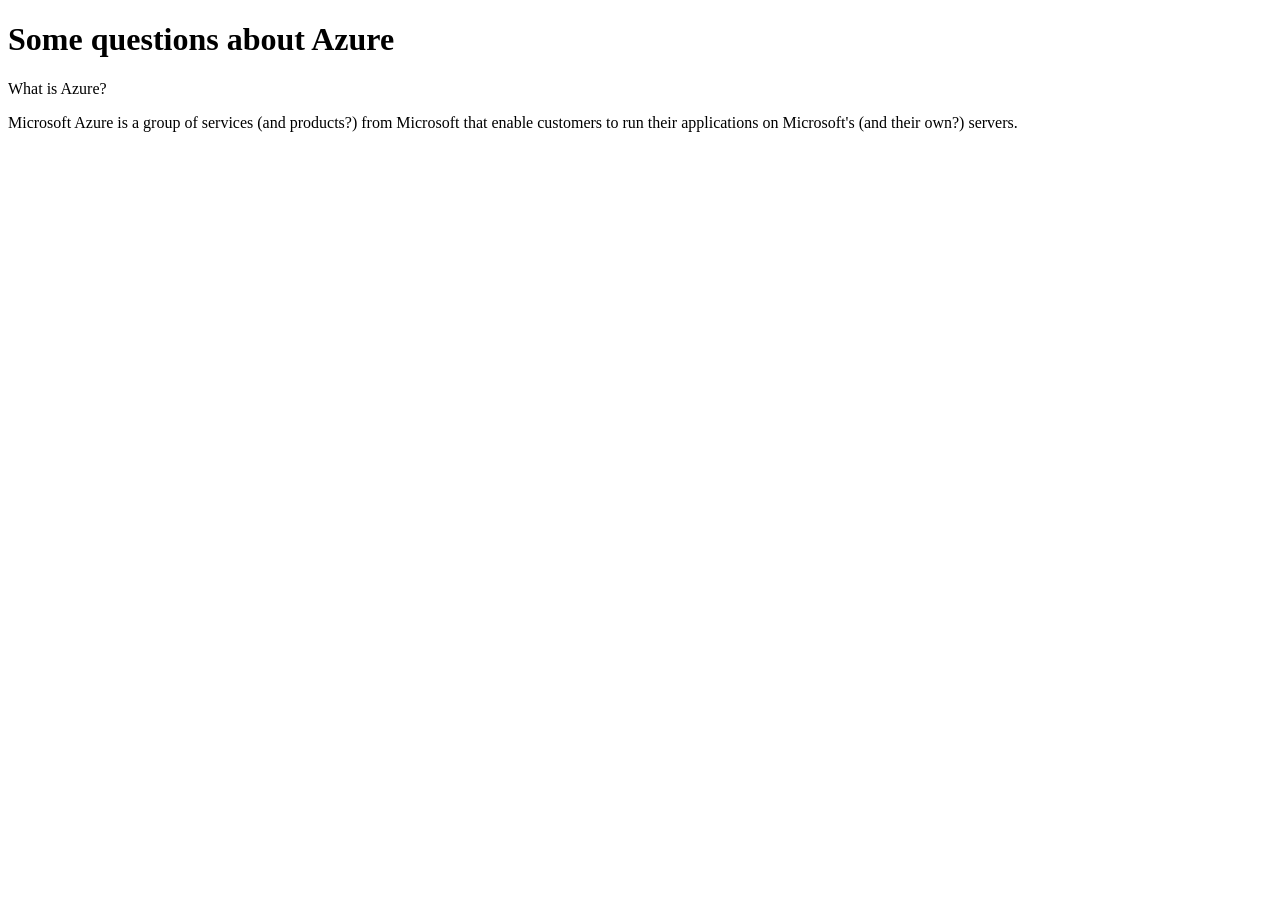
<file: index.html>
<!doctype html>
<html class="no-js" lang="">
    <head>
        <meta charset="utf-8">
        <meta http-equiv="x-ua-compatible" content="ie=edge">
        <title>Azure Chat on stack overflow</title>
        <meta name="description" content="What we've learned so far about Azure">
        <meta name="viewport" content="width=device-width, initial-scale=1">

        <link rel="apple-touch-icon" href="apple-touch-icon.png">
    </head>
    <body>
        <!--[if lt IE 8]>
            <p class="browserupgrade">You are using an <strong>outdated</strong> browser. Please <a href="https://whatbrowser.org">upgrade your browser</a> to improve your experience.</p>
        <![endif]-->
        <div>
            <h1>
                Some questions about Azure 
            </h1>
            <p>
                What is Azure?
            </p>
            <p>
                Microsoft Azure is a group of services (and products?) from Microsoft that enable customers to run their applications on Microsoft's (and their own?) servers. 
            </p>
        </div>
    </body>
</html>
</file>
